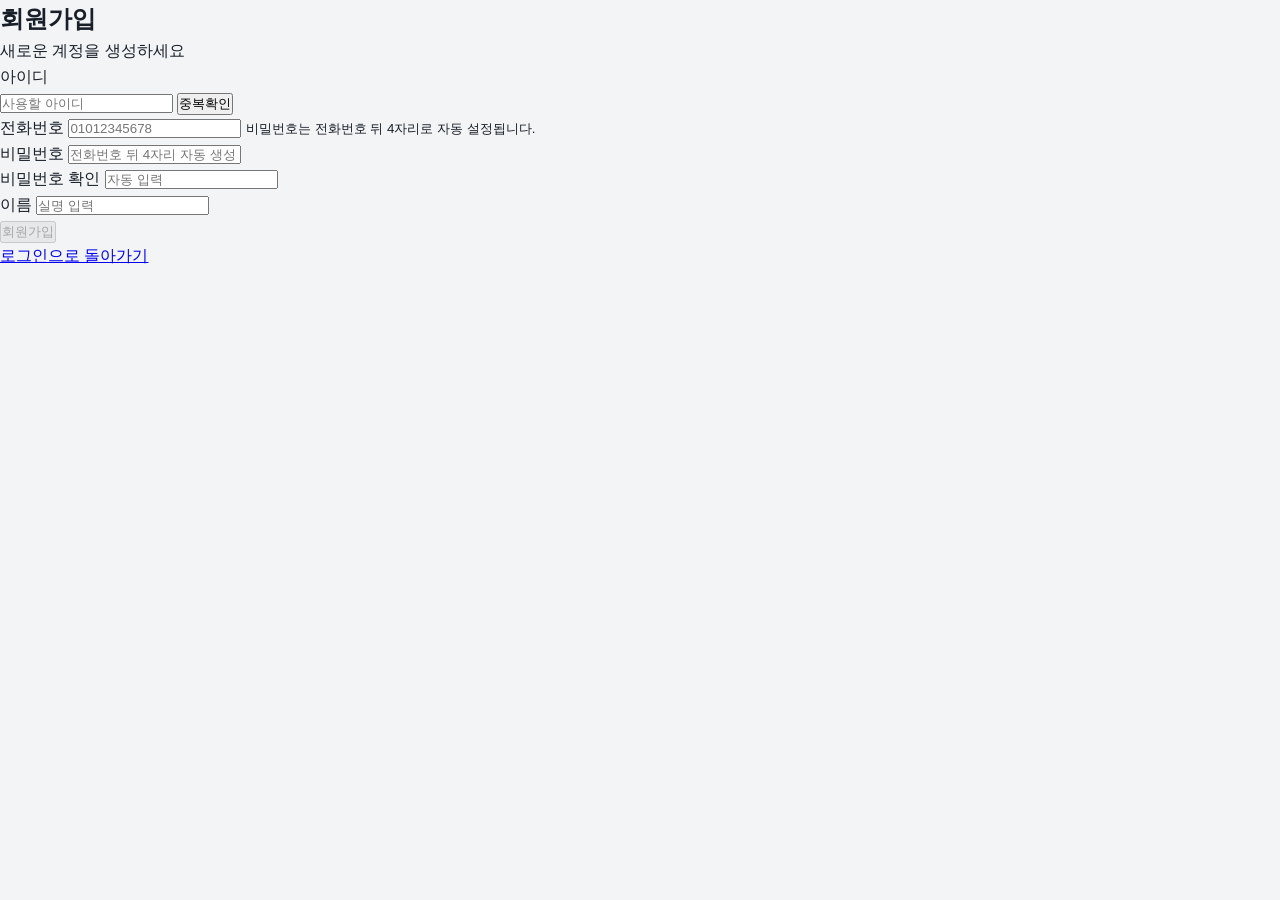
<file: signup.html>
<!DOCTYPE html>
<html lang="ko">
<head>
    <meta charset="UTF-8">
    <meta name="viewport" content="width=device-width, initial-scale=1.0">
    <title>도서 대출 관리 시스템 - 회원가입</title>
    <link rel="stylesheet" href="css/style.css">
</head>

<body class="auth-body">

    <div class="auth-card">

        <div class="logo-area">
            <h2>회원가입</h2>
            <p>새로운 계정을 생성하세요</p>
        </div>

        <form id="signupForm">

            <div class="form-group">
                <label for="regUserId">아이디</label>

                <div class="input-with-btn">
                    <input
                        type="text"
                        id="regUserId"
                        required
                        placeholder="사용할 아이디"
                    >

                    <button
                        type="button"
                        id="btnCheckDup"
                        class="btn-secondary"
                    >
                        중복확인
                    </button>
                </div>
            </div>

            <!-- 전화번호 -->
            <div class="form-group">
                <label for="regPhone">전화번호</label>

                <input
                    type="text"
                    id="regPhone"
                    required
                    placeholder="01012345678"
                >

                <small class="helper-text">
                    비밀번호는 전화번호 뒤 4자리로 자동 설정됩니다.
                </small>
            </div>

            <!-- 비밀번호 -->
            <div class="form-group">
                <label for="regPassword">비밀번호</label>

                <input
                    type="password"
                    id="regPassword"
                    readonly
                    placeholder="전화번호 뒤 4자리 자동 생성"
                >
            </div>

            <!-- 비밀번호 확인 -->
            <div class="form-group">
                <label for="regPasswordConfirm">비밀번호 확인</label>

                <input
                    type="password"
                    id="regPasswordConfirm"
                    readonly
                    placeholder="자동 입력"
                >
            </div>

            <div class="form-group">
                <label for="regName">이름</label>

                <input
                    type="text"
                    id="regName"
                    required
                    placeholder="실명 입력"
                >
            </div>

            <button
                type="submit"
                class="btn-primary w-100"
                id="btnSubmitSignup"
                disabled
            >
                회원가입
            </button>

        </form>

        <div class="auth-links">
            <a href="index.html">
                로그인으로 돌아가기
            </a>
        </div>

    </div>

    <script src="js/api.js"></script>
    <script src="js/ui.js"></script>
    <script src="js/auth.js"></script>

</body>
</html>
</file>
<file: css/style.css>
/* =========================
   style.css (Culture Connect Attendance)
   ========================= */

/* 1. 기본 레이아웃 */
* { box-sizing: border-box; margin: 0; padding: 0; }
body { font-family: 'Gothic A1', sans-serif; background-color: #f2f4f6; color: #191f28; line-height: 1.6; }

/* 2. 대시보드 구조 (핵심) */
.dashboard-layout { display: flex; min-height: 100vh; }
.sidebar { width: 260px; background: #ffffff; border-right: 1px solid #e5e8eb; padding: 24px; position: fixed; height: 100vh; }
.main-content { flex: 1; margin-left: 260px; padding: 40px 60px; }

/* 3. 컴포넌트 기본 틀 */
.card { background: #ffffff; border-radius: 24px; box-shadow: 0 4px 12px rgba(0,0,0,0.05); padding: 32px; margin-bottom: 24px; }
.view-section { display: none; }
.view-section.active { display: block; animation: slideUp 0.4s ease-out; }

/* 4. 필수 기능 클래스 (JS 연동용) */
.btn { transition: all 0.2s ease; cursor: pointer; display: flex; align-items: center; justify-content: center; }
.btn:active { transform: scale(0.98); }
.hidden { display: none !important; }

/* 5. 토스트 및 오버레이 */
#toast-overlay { position: fixed; inset: 0; background: rgba(0,0,0,0.25); display: flex; justify-content: center; align-items: center; z-index: 99999; }
.toast { padding: 18px 40px; border-radius: 50px; color: white; background: rgba(0,0,0,0.85); transition: all 0.25s; }

/* 6. 애니메이션 */
@keyframes slideUp {
    from { opacity: 0; transform: translateY(20px); }
    to { opacity: 1; transform: translateY(0); }
}
</file>
